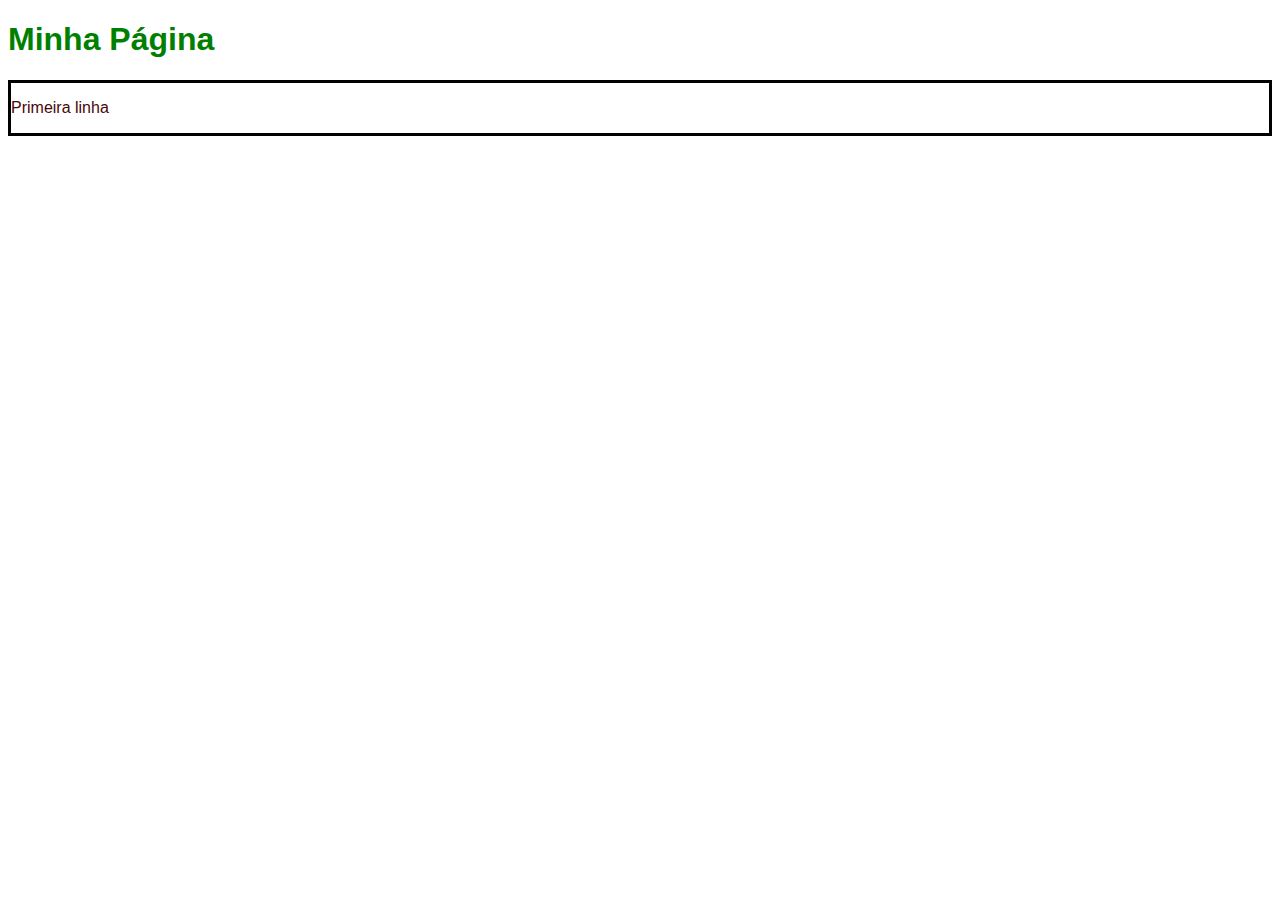
<file: CSS Basico fernando/EX5/index.html>
<!DOCTYPE html>
<html lang="en">
<head>
    <meta charset="UTF-8">
    <meta name="viewport" content="width=device-width, initial-scale=1.0">
    <title>Document</title>
    <link rel="stylesheet" href="style.css">
</head>
<body>
    
<h1 id="cabecalho">Minha Página</h1>
<div class="conteudo">
  <p>Primeira linha</p>
</div>

</body>
</html>
</file>
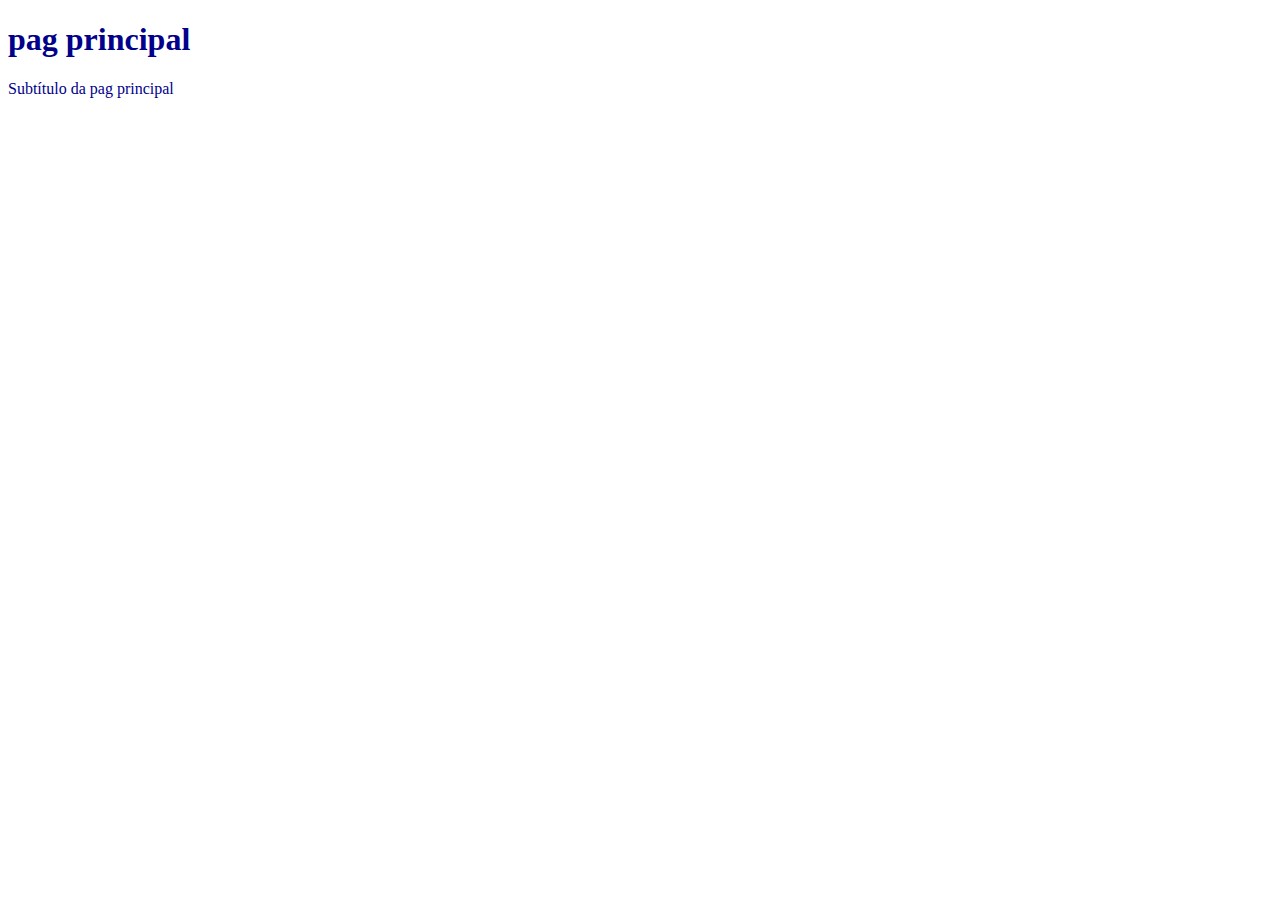
<file: CSS Basico fernando/ex6/index.html>
<!DOCTYPE html>
<html lang="en">
<head>
    <meta charset="UTF-8">
    <meta name="viewport" content="width=device-width, initial-scale=1.0">
    <title>Document</title>
    <link rel="stylesheet" href="style.css">
</head>
<body>

    <header>
      <h1>pag principal</h1>
      <p>Subtítulo da pag principal</p>
    </header>

    <!-- os elementos dentro do heater acabaram ficando azuis tambem,
     porque foi aplicada a cor ao body que é o pai de todos naquela situação.
      -->
</body>
</html>
</file>
<file: CSS Basico fernando/EX5/style.css>
#cabecalho {
    color: green;
}

body {
    font-family: Arial;
}

.conteudo {
    font-family: Arial;
    color: rgb(73, 7, 7);
    border: 3px solid black;
}
</file>
<file: CSS Basico fernando/ex6/style.css>
body {
    color: darkblue;
    font-family: Verdana;
}
</file>
